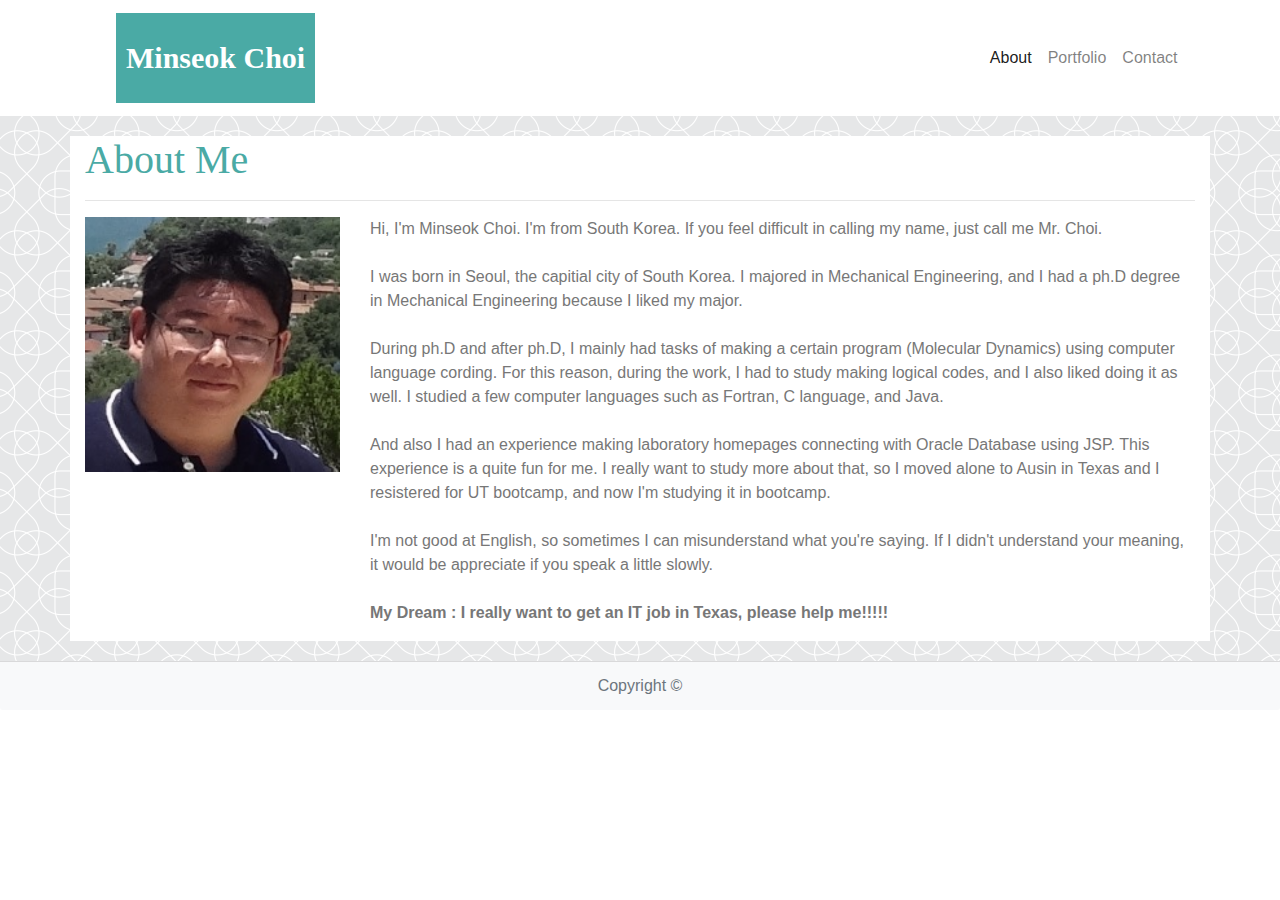
<file: index.html>
<!DOCTYPE html>
<html lang="en">
<head>
    <meta charset="UTF-8">
    <meta name="viewport" content="width=device-width, initial-scale=1.0">
    <meta http-equiv="X-UA-Compatible" content="ie=edge">
    <title>About Me</title>
    <link rel="stylesheet" href="https://stackpath.bootstrapcdn.com/bootstrap/4.3.1/css/bootstrap.min.css" integrity="sha384-ggOyR0iXCbMQv3Xipma34MD+dH/1fQ784/j6cY/iJTQUOhcWr7x9JvoRxT2MZw1T" crossorigin="anonymous">
    <script src="https://stackpath.bootstrapcdn.com/bootstrap/4.3.1/js/bootstrap.min.js" integrity="sha384-JjSmVgyd0p3pXB1rRibZUAYoIIy6OrQ6VrjIEaFf/nJGzIxFDsf4x0xIM+B07jRM" crossorigin="anonymous"></script>
    <script src="https://code.jquery.com/jquery-3.3.1.slim.min.js" integrity="sha384-q8i/X+965DzO0rT7abK41JStQIAqVgRVzpbzo5smXKp4YfRvH+8abtTE1Pi6jizo" crossorigin="anonymous"></script>
    <script src="https://cdnjs.cloudflare.com/ajax/libs/popper.js/1.14.7/umd/popper.min.js" integrity="sha384-UO2eT0CpHqdSJQ6hJty5KVphtPhzWj9WO1clHTMGa3JDZwrnQq4sF86dIHNDz0W1" crossorigin="anonymous"></script>
    <link rel="stylesheet" href="assets/css/style.css">
</head>
<body>
    <header class="container">
        <nav class="navbar navbar-expand-lg navbar-light row">
            <div class="col-lg-4 col-md-10 col-sm-12 col-12 row">
                <div class="col-lg-1 col-md-1 col-sm-3 col-2"></div>
                <div class="col-lg-10 col-md-10 col-sm-8 col-10"><a class="navbar-brand" href="index.html"><div id="logo">Minseok Choi</div></a></div>  
            </div>
            <div class="navbar-collapse col-lg-8 col-md-2 col-sm-12 col-12 row" id="navbarNav">
                <div class="col-lg-9 col-md-3 col-sm-5 col-5"></div>
                <div class="col-lg-3 col-md-9 col-sm-7 col-7">
                    <ul class="navbar-nav">
                        <li class="nav-item active">
                            <a class="nav-link" href="index.html">About<span class="sr-only">(current)</span></a>
                        </li>
                        <li class="nav-item">
                            <a class="nav-link" href="portfolio.html">Portfolio</a>
                        </li>
                        <li class="nav-item">
                            <a class="nav-link" href="contact.html">Contact</a>
                        </li>
                    </ul>
                </div>
            </div>
        </nav>
    </header>
    
    <div class="wrapper">
        <section class="container">
            <div class="row">
                <div class="col-lg-12 col-md-12 col-sm-12 col-12">
                    <h1>About Me</h1>
                    <hr>
                </div>
            </div>
            <article class="row">
                <div class="col-lg-3 col-md-4 col-sm-12 col-xs-12">
                    <img src="assets/images/Choi.jpg" alt="My Picture.jpg">
                </div>
                <div class="col-lg-9 col-md-8 col-sm-12 col-12">
                    <p>Hi, I'm Minseok Choi. I'm from South Korea. If you feel difficult in calling my name, just call me Mr. Choi. <br><br>
                        I was born in Seoul, the capitial city of South Korea. I majored in Mechanical Engineering, and I had a ph.D degree in Mechanical Engineering because I liked my major. <br><br>
                        During ph.D and after ph.D, I mainly had tasks of making a certain program (Molecular Dynamics) using computer language cording. For this reason, during the work, I had to study making logical codes, and I also liked doing it as well. I studied a few computer languages such as Fortran, C language, and Java. <br><br> 
                        And also I had an experience making laboratory homepages connecting with Oracle Database using JSP. This experience is a quite fun for me. I really want to study more about that, so I moved alone to Ausin in Texas and I resistered for UT bootcamp, and now I'm studying it in bootcamp. <br><br>
                        I'm not good at English, so sometimes I can misunderstand what you're saying. If I didn't understand your meaning, it would be appreciate if you speak a little slowly.<br><br>
                        <strong>My Dream : I really want to get an IT job in Texas, please help me!!!!!</strong>
                    </p>
                </div>
            </article>
        </section>
    </div>
                
    <div>
        <footer class="card-footer bg-light footer-font-style text-muted footer-position">
            Copyright &copy;
        </footer>
    </div>
    
</body>
</html>
</file>
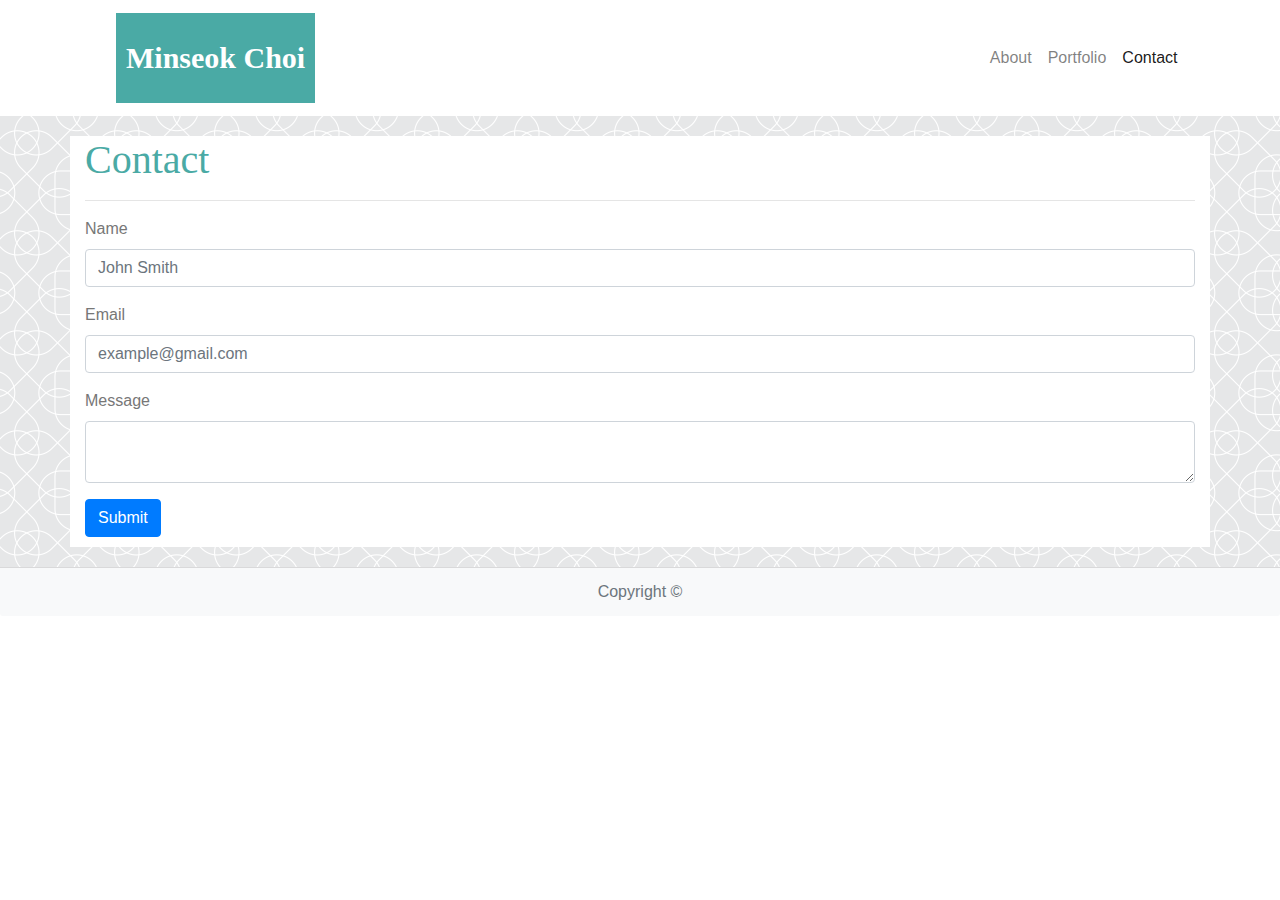
<file: contact.html>
<!DOCTYPE html>
<html lang="en">
<head>
    <meta charset="UTF-8">
    <meta name="viewport" content="width=device-width, initial-scale=1.0">
    <meta http-equiv="X-UA-Compatible" content="ie=edge">
    <title>About Me</title>
    <link rel="stylesheet" href="https://stackpath.bootstrapcdn.com/bootstrap/4.3.1/css/bootstrap.min.css" integrity="sha384-ggOyR0iXCbMQv3Xipma34MD+dH/1fQ784/j6cY/iJTQUOhcWr7x9JvoRxT2MZw1T" crossorigin="anonymous">
    <script src="https://stackpath.bootstrapcdn.com/bootstrap/4.3.1/js/bootstrap.min.js" integrity="sha384-JjSmVgyd0p3pXB1rRibZUAYoIIy6OrQ6VrjIEaFf/nJGzIxFDsf4x0xIM+B07jRM" crossorigin="anonymous"></script>
    <script src="https://code.jquery.com/jquery-3.3.1.slim.min.js" integrity="sha384-q8i/X+965DzO0rT7abK41JStQIAqVgRVzpbzo5smXKp4YfRvH+8abtTE1Pi6jizo" crossorigin="anonymous"></script>
    <script src="https://cdnjs.cloudflare.com/ajax/libs/popper.js/1.14.7/umd/popper.min.js" integrity="sha384-UO2eT0CpHqdSJQ6hJty5KVphtPhzWj9WO1clHTMGa3JDZwrnQq4sF86dIHNDz0W1" crossorigin="anonymous"></script>
    <link rel="stylesheet" href="assets/css/style.css">
</head>

<body>
    <header class="container">
        <nav class="navbar navbar-expand-lg navbar-light row">
            <div class="col-lg-4 col-md-10 col-sm-12 col-12 row">
                <div class="col-lg-1 col-md-1 col-sm-3 col-2"></div>
                <div class="col-lg-10 col-md-10 col-sm-8 col-10"><a class="navbar-brand" href="index.html"><div id="logo">Minseok Choi</div></a></div>  
            </div>
            <div class="navbar-collapse col-lg-8 col-md-2 col-sm-12 col-12 row" id="navbarNav">
                <div class="col-lg-9 col-md-3 col-sm-5 col-5"></div>
                <div class="col-lg-3 col-md-9 col-sm-7 col-7">
                    <ul class="navbar-nav">
                        <li class="nav-item">
                            <a class="nav-link" href="index.html">About </a>
                        </li>
                        <li class="nav-item">
                            <a class="nav-link" href="portfolio.html">Portfolio</a>
                        </li>
                        <li class="nav-item active">
                            <a class="nav-link" href="contact.html">Contact<span class="sr-only">(current)</span></a>
                        </li>
                    </ul>
                </div>
            </div>
        </nav>
    </header>
    
    <div class="wrapper">
        <section class="container">
            <div class="row">
                <div class="col-lg-12 col-md-12 col-sm-12 col-12">
                    <h1>Contact</h1>
                    <hr>
                </div>
            </div>
            <div class="row">
                <div class="col-lg-12 col-md-12 col-sm-12 col-12">
                    <form>
                        <div class="form-group">
                            <label for="exampleInputName">Name</label>
                            <input type="text" class="form-control" id="exampleInputName" placeholder="John Smith">
                        </div>
                        <div class="form-group">
                            <label for="exampleInputEmail">Email</label>
                            <input type="email" class="form-control" id="exampleInputEmail" aria-describedby="emailHelp" placeholder="example@gmail.com">
                        </div>
                        <div class="form-group">
                            <label for="validationTextarea">Message</label>
                            <textarea class="form-control" id="validationTextarea"></textarea>
                        </div>
                        <button type="submit" class="btn btn-primary">Submit</button>
                    </form>
                </div>
            </div>
        </section>
    </div>
                
    <div>
        <footer class="card-footer bg-light footer-font-style text-muted footer-position">
            Copyright &copy;
        </footer>
    </div>

</body>
</html>
</file>
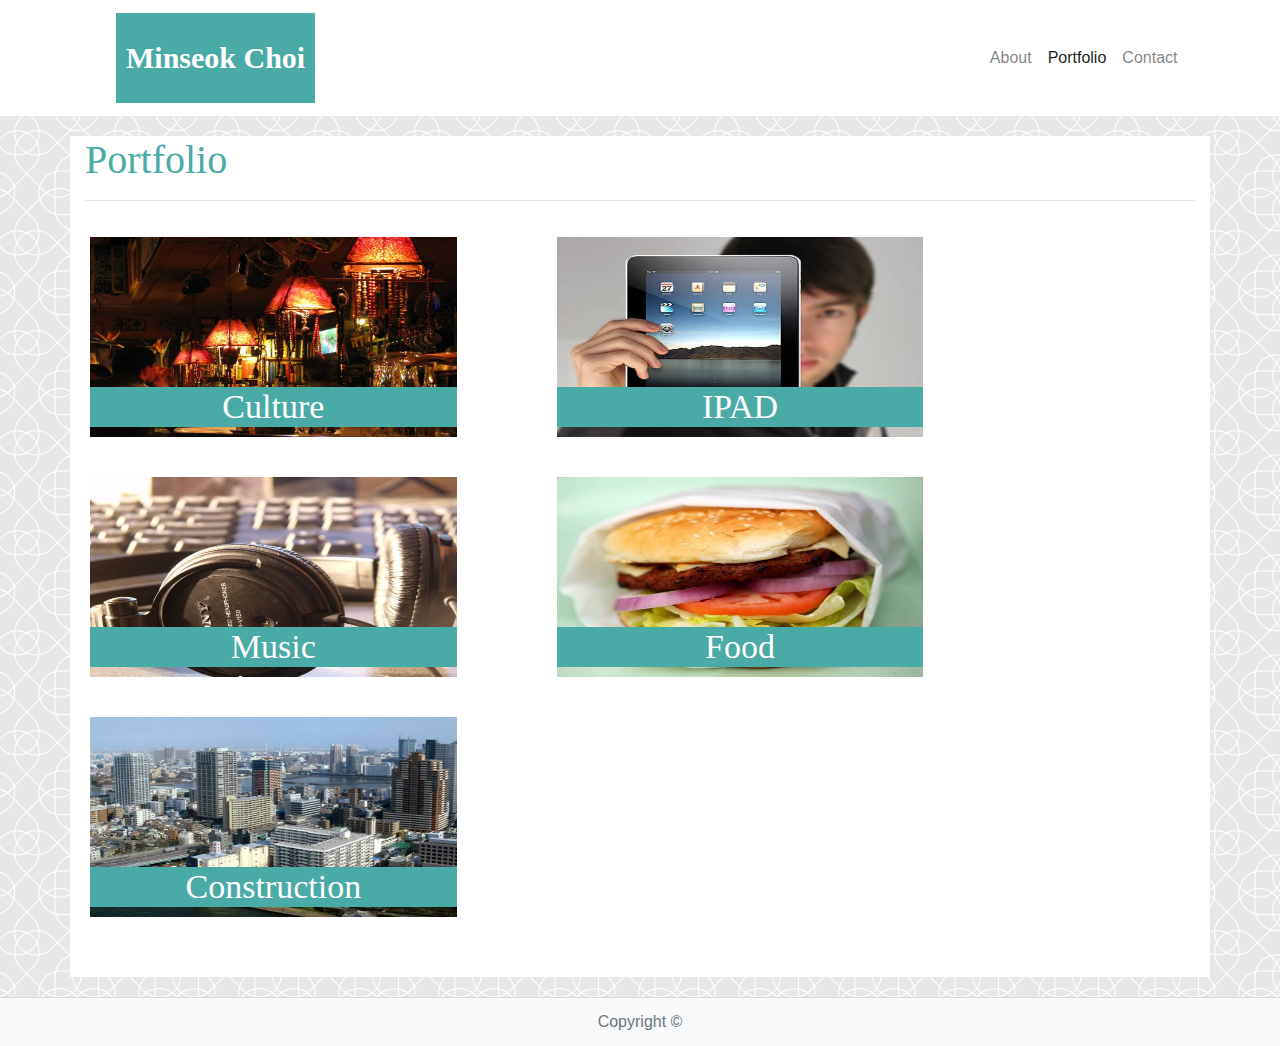
<file: portfolio.html>
<!DOCTYPE html>
<html lang="en">
<head>
    <meta charset="UTF-8">
    <meta name="viewport" content="width=device-width, initial-scale=1.0">
    <meta http-equiv="X-UA-Compatible" content="ie=edge">
    <title>About Me</title>
    <link rel="stylesheet" href="https://stackpath.bootstrapcdn.com/bootstrap/4.3.1/css/bootstrap.min.css" integrity="sha384-ggOyR0iXCbMQv3Xipma34MD+dH/1fQ784/j6cY/iJTQUOhcWr7x9JvoRxT2MZw1T" crossorigin="anonymous">
    <script src="https://stackpath.bootstrapcdn.com/bootstrap/4.3.1/js/bootstrap.min.js" integrity="sha384-JjSmVgyd0p3pXB1rRibZUAYoIIy6OrQ6VrjIEaFf/nJGzIxFDsf4x0xIM+B07jRM" crossorigin="anonymous"></script>
    <script src="https://code.jquery.com/jquery-3.3.1.slim.min.js" integrity="sha384-q8i/X+965DzO0rT7abK41JStQIAqVgRVzpbzo5smXKp4YfRvH+8abtTE1Pi6jizo" crossorigin="anonymous"></script>
    <script src="https://cdnjs.cloudflare.com/ajax/libs/popper.js/1.14.7/umd/popper.min.js" integrity="sha384-UO2eT0CpHqdSJQ6hJty5KVphtPhzWj9WO1clHTMGa3JDZwrnQq4sF86dIHNDz0W1" crossorigin="anonymous"></script>
    <link rel="stylesheet" href="assets/css/style.css">
</head>
<body>
    <header class="container">
        <nav class="navbar navbar-expand-lg navbar-light row">
            <div class="col-lg-4 col-md-10 col-sm-12 col-12 row">
                <div class="col-lg-1 col-md-1 col-sm-3 col-2"></div>
                <div class="col-lg-10 col-md-10 col-sm-8 col-10"><a class="navbar-brand" href="index.html"><div id="logo">Minseok Choi</div></a></div>  
            </div>
            <div class="navbar-collapse col-lg-8 col-md-2 col-sm-12 col-12 row" id="navbarNav">
                <div class="col-lg-9 col-md-3 col-sm-5 col-5"></div>
                <div class="col-lg-3 col-md-9 col-sm-7 col-7">
                    <ul class="navbar-nav">
                        <li class="nav-item">
                            <a class="nav-link" href="index.html">About </a>
                        </li>
                        <li class="nav-item active">
                            <a class="nav-link" href="portfolio.html">Portfolio<span class="sr-only">(current)</span></a>
                        </li>
                        <li class="nav-item">
                            <a class="nav-link" href="contact.html">Contact</a>
                        </li>
                    </ul>
                </div>
            </div>
        </nav>
    </header>
    
    <div class="wrapper">
        <section class="container">
            <div id="contents">
                <div class="row">
                    <div class="col-lg-12 col-md-12 col-sm-12 col-12">
                        <h1>Portfolio</h1>
                        <hr>
                    </div>
                </div>
                <div id="images" class="row">
                    <div class="col-lg-4 col-md-4 col-sm-12 col-12">
                        <a href="#">
                            <img src="assets/images/portfolio1.jpg" alt="My Portfolio1.jpg">
                            <h1>Culture</h1>
                        </a>
                    </div>
                    <div class="col-lg-4 col-md-4 col-sm-12 col-12">
                        <a href="#">
                            <img src="assets/images/portfolio2.jpg" alt="My Portfolio2.jpg">
                            <h1>IPAD</h1>
                        </a>
                    </div>
                    <div class="col-lg-4 col-md-4 col-sm-12 col-12">
                        <a href="#">
                            <img src="assets/images/portfolio3.jpg" alt="My Portfolio3.jpg">
                            <h1>Music</h1>
                        </a>
                    </div>
                    <div class="col-lg-4 col-md-4 col-sm-12 col-12">
                        <a href="#">
                            <img src="assets/images/portfolio4.jpg" alt="My Portfolio4.jpg">
                            <h1>Food</h1>
                        </a>
                    </div>
                    <div class="col-lg-4 col-md-4 col-sm-12 col-12">
                        <a href="#">
                            <img src="assets/images/portfolio5.jpg" alt="My Portfolio5.jpg">
                            <h1>Construction</h1>
                        </a>
                    </div>
                </div>
            </div>
        </section>
    </div>
                
    <div>
        <footer class="card-footer bg-light footer-font-style text-muted footer-position">
            Copyright &copy;
        </footer>
    </div>
    
</body>
</html>
</file>
<file: assets/css/style.css>
*{
    color:#777777;
    font-family:Arial, 'Helvetica Neue', Helvetica, sans-serif;
    line-height:150%;
}
#logo {
    width: 100%;
    padding:10px;
    height: 90px;
    font-family: Georgia, Times, "Times New Roman", serif;
    font-size: 30px;
    font-weight: 700;
    line-height: 70px;
    color: #ffffff;
    text-align: center;
    text-decoration: none;
    background: #4aaaa5;
}
.wrapper {
    background:url("../images/intersection.png"); 
    padding-top:20px;
    padding-bottom:20px;
}
header.container {
    padding:0;
    margin:0 auto;
}
ul.navbar-nav {
    margin:auto;
    margin-right:0;
}
h1 {
    font-family:Georgia, Times, "Times New Roman", serif;
}
section h1{
    color:#4aaaa5;
}
article img {
    margin-right:10px;
    width:100%;
}
section.container {
    width:90%;
    background-color:white;
}
footer {
    background-color:#666666;
    border-top:8px solid #4aaaa5;
    padding:10px;
    color:#ffffff;
    text-align:center;
}
input {
    width:100%;
}
input:focus {
    background-color:#D8ECFF;
}
textarea{
    width:100%;
    height:300px;
}
textarea:focus {
    background-color:#D8ECFF;
}
button {
    background-color:#01c99f;
    color:#ffffff;
    text-align:center;
    border-width:0;
    padding:5px 20px 5px 20px;
    font-size:20px;   
    margin-bottom:10px;
}
button:hover{
    background-color:#5c00ce;
}
#images{
    padding:20px;
}
#images div{
    position:relative;
    margin-right:100px;
    margin-bottom:40px;
    padding:0;
}
#images img{
    width:100%;
    height:200px;
}
#images h1{
    font-size:34px;
    background-color:#4aaaa5;
    color:#ffffff;
    width:100%;
    height:40px;
    margin:0;
    position:absolute;
    top:150px;
    bottom:50px;
    left:0px;
    right:300px;
    text-align:center;
}
#images h1:hover{
    color:#5c00ce;
}
</file>
